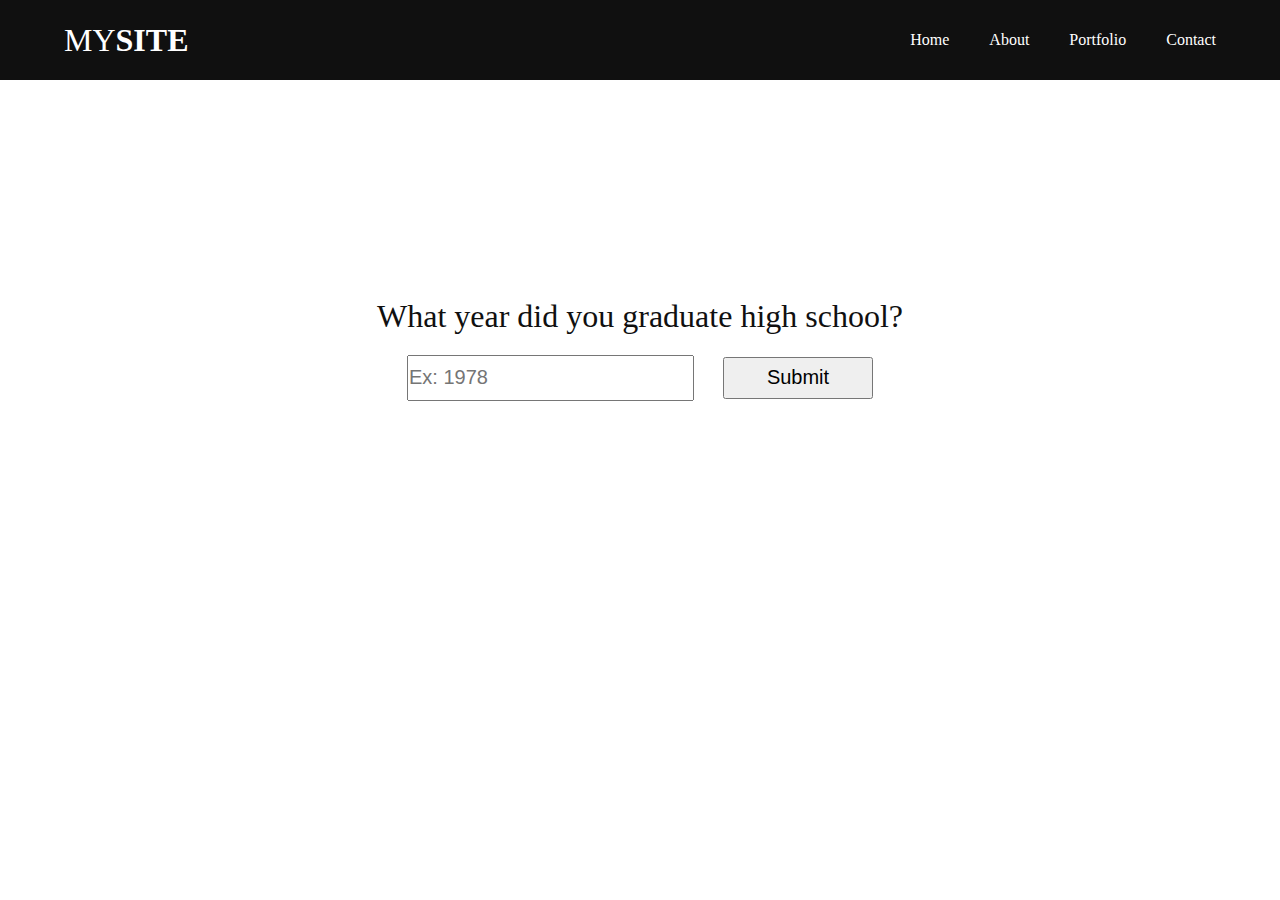
<file: index.html>
<!DOCTYPE html>
<html lang="en">
<head>
    <meta charset="UTF-8">
    <meta http-equiv="X-UA-Compatible" content="IE=edge">
    <meta name="viewport" content="width=device-width, initial-scale=1.0">
    <title>Document</title>

    <link rel="stylesheet" href="styles.css">
</head>
<body>
    <div class="header">
        <div class="inner_header">
            <div class="logo_container">
                <h1>MY<span>SITE</span></h1>
            </div>

            <ul class="navigation">
                <a><li>Home</li></a>
                <a><li>About</li></a>
                <a><li>Portfolio</li></a>
                <a><li>Contact</li></a>
            </ul>
        </div>
    </div>
    <div class="input_field">
        <form action="/url" method="GET">
            <p>What year did you graduate high school?</p>
            <input class="input_box" type="text" name="graduation_year" placeholder="Ex: 1978" required>
            <button class="submit_button" type="submit">Submit</button>  
        </form>
    </div>

</body>
</html>
</file>
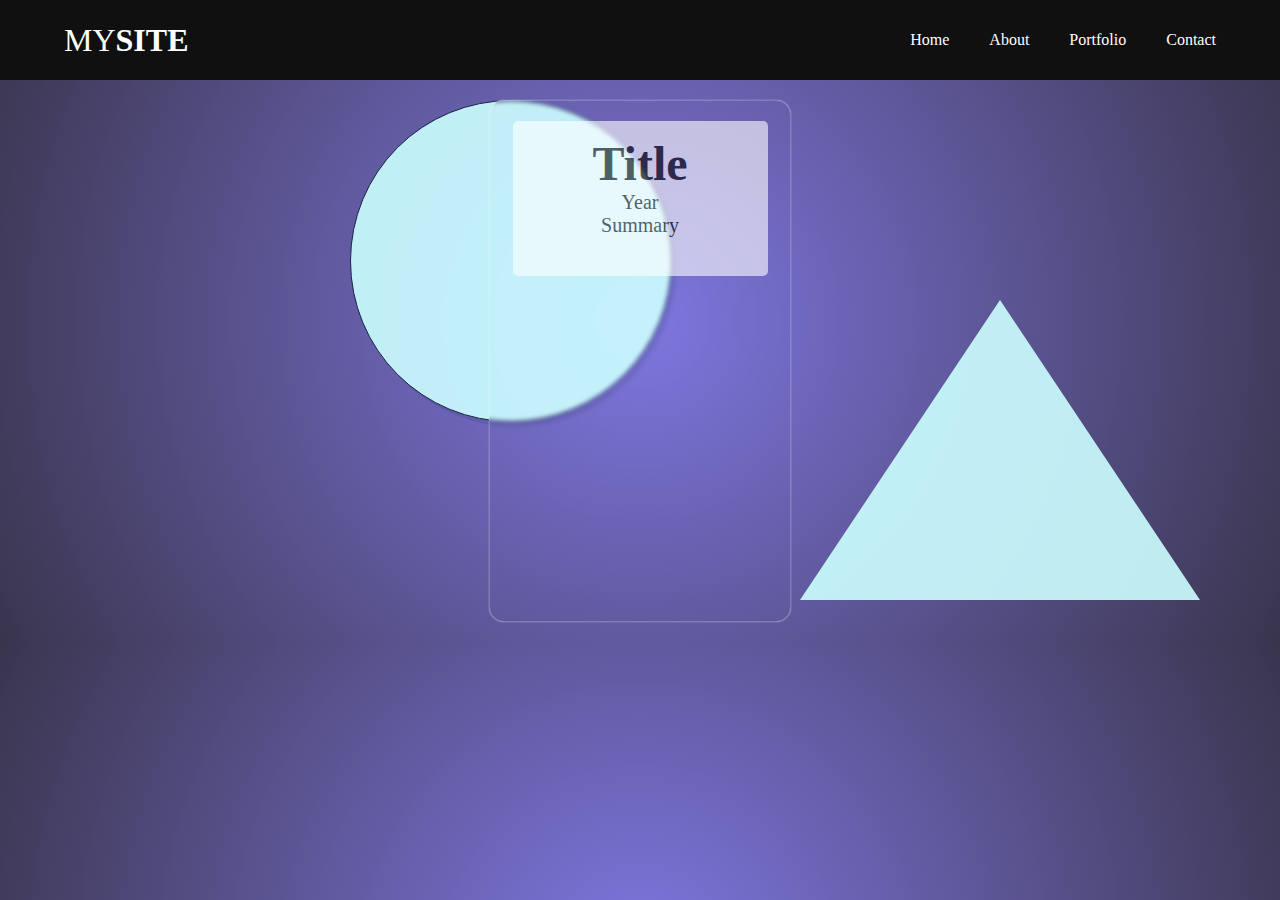
<file: main.html>
<!DOCTYPE html>
<html lang="en">
<head>
    <meta charset="UTF-8">
    <meta http-equiv="X-UA-Compatible" content="IE=edge">
    <meta name="viewport" content="width=device-width, initial-scale=1.0">
    <title>Main</title>

    <link rel="stylesheet" href="styles.css">
</head>
<body style="background: rgb(127,119,224);
background: radial-gradient(circle, rgba(127,119,224,1) 0%, rgba(58,53,77,1) 100%);">
    <div class="header">
        <div class="inner_header">
            <div class="logo_container">
                <h1>MY<span>SITE</span></h1>
            </div>

            <ul class="navigation">
                <a href="/index.html"><li>Home</li></a>
                <a><li>About</li></a>
                <a><li>Portfolio</li></a>
                <a><li>Contact</li></a>
            </ul>
        </div>
    </div>
    
    <div class="circle"></div>
    <div class="triangle"></div>

    <div class="card_container">
        <div class="card">
            <h1>Title</h1>
            <p>Year</p>
            <p>Summary</p>
        </div>
    </div>
    
</body>
</html>
</file>
<file: styles.css>
* {
    margin: 0;
    padding: 0;
    list-style: none;
    text-decoration: none;
}

.header {
    width: 100%;
    height: 80px;
    display: block;
    background-color: #101010;
}

.inner_header {
    width: 90%; /* makes inner header 1000px wide */
    height: 100%;  /* makes inner header height to the height of the main header */
    display: block;  /* center inner header horizontally */
    margin: 0 auto;  /* center inner header horizontally */
    /* background-color: red; */
}

.logo_container {
    height: 100%;  /* makes height of logo the same as inner header */
    display: table;  /* makes it easiest to center elements vertically */
    float: left;
}

.logo_container h1 {
    color: white;
    height: 100%;
    display: table-cell;
    vertical-align: middle;
    font-family: Georgia, 'Times New Roman', Times, serif;
    font-size: 32px;
    font-weight: 200;
}

.logo_container h1 span{
    font-weight: 800;
}

.navigation {
    float: right;
    height: 100%;
}

.navigation a {
    height: 100%;
    display: table;
    float: left;
    padding: 0px 20px;
}

.navigation a:last-child {
    padding-right: 0;
}

.navigation a li {
    display: table-cell;
    vertical-align: middle;
    height: 100%;
    color: white;
    font-family: Georgia, 'Times New Roman', Times, serif;
    font-size: 16px;
}

.input_field {
    display: flex;
    justify-content: center;
    align-items: center;
    height: 500px;
    width: 100%;
    /* background-color: red; */
    position: relative;
    flex-flow: column wrap;
    text-align: center;
    
}

.input_field p {
    color: #101010;
    font-family: Georgia, 'Times New Roman', Times, serif;
    font-size: 32px;
    padding: 20px;
}

.input_box {
    height: 40%;
    width: 50%;
    font-size: 20px;
    margin-right: 25px;  /* puts padding between box and button */
}

.submit_button {
    height: 40%;
    width: 150px;
    font-size: 20px;
    padding: 0;
}

/*************************** main.html ********************************/
.card_container {
    display: flex;
    /* justify-content: center; */
    align-items: center;
    height: 500px;
    width: 300px;
    /* background-color: white; */
    position: relative;
    padding-top: 20px;
    flex-flow: column wrap;
    text-align: center;
    margin: 20px auto;
    border-radius: 15px;
    border: 1px solid rgba(255,255,255,0.2);  /* adds slight card inner border to mimick glass */
    box-shadow: 0 0 1px 0px #fff; /* outer white glow */
    transition: 200ms;  /* adds transition for size change of card on hover */
    backdrop-filter: blur(2px);  /* creates blur effect behind card */
}

.card_container:hover {
    height: 508px;
    width: 308px;
}

.card {
    display: flex;
    /* justify-content: center; */
    align-items: center;
    height: 25%;
    width: 85%;
    background-color: white;
    opacity: 0.6;
    position: relative;
    flex-flow: column wrap;
    text-align: center;
    font-family: Georgia, 'Times New Roman', Times, serif;
    border-radius: 5px;
    padding: 15px 0px;
}

.card h1 {
    font-size: 48px;
}

.card p {
    font-size: 20px;
}

.circle {
    position: absolute;
    z-index: -1;
    top: 100px;
    left: 350px;
    background: #ccffff;
    border: 0.05em solid #0F1C3F;
    border-radius: 50%;
    box-shadow: 0.3em 0.3em 0 0 rgba(15, 28, 63, 0.125);
    height: 20em;
    width: 20em;
    opacity: 0.9;
}

.triangle {
    position: absolute;
    z-index: -1;
    top: 300px;
    left: 800px;
    /* border: 0.05em solid #0F1C3F; */
    border-style: solid;
    border-width: 0 200px 300px 200px;
    border-color: transparent transparent #ccffff transparent;
    /* box-shadow: 0.3em 0.3em 0 0 rgba(15, 28, 63, 0.125); */
    height: 0;
    width: 0;
    opacity: 0.9;
}
</file>
